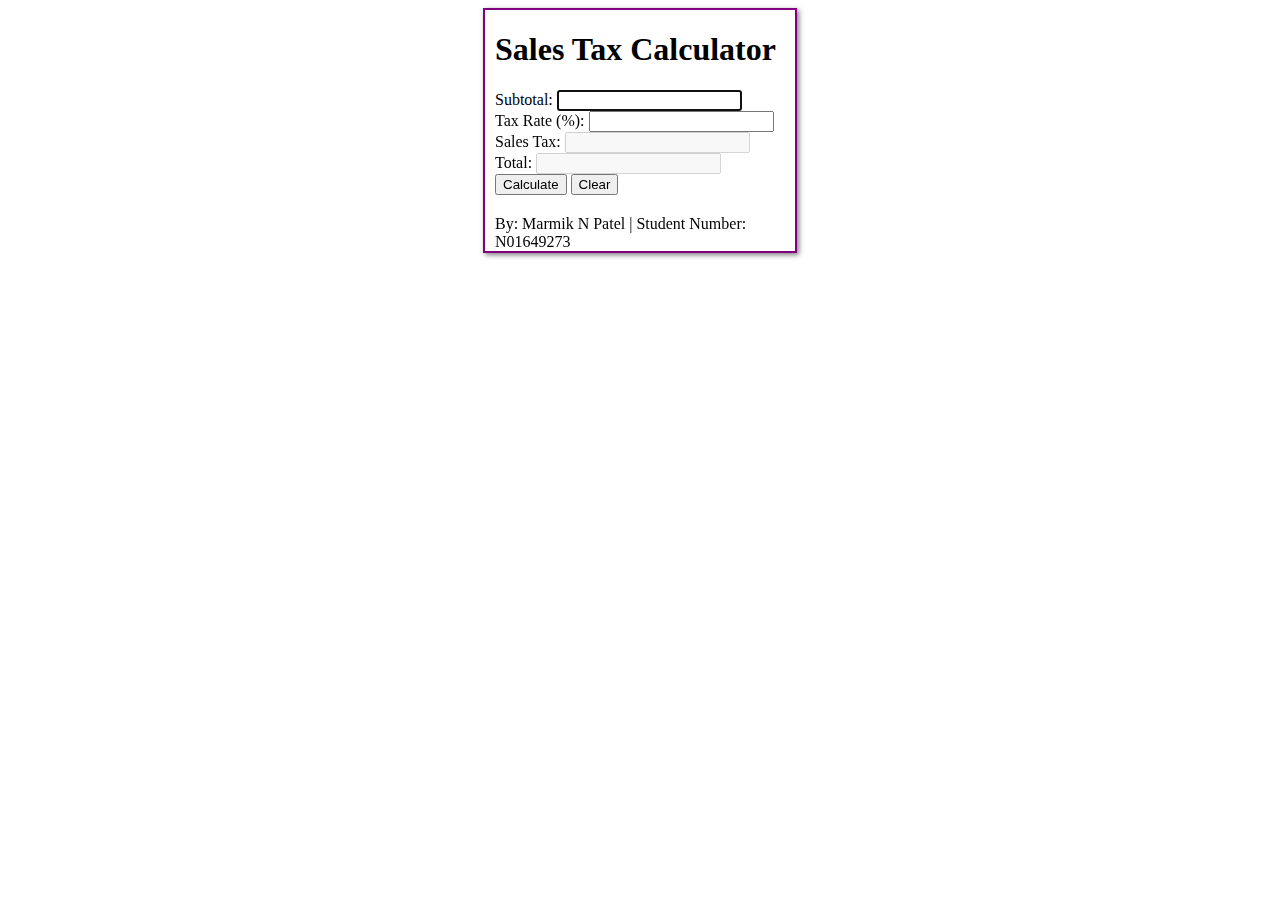
<file: Part1/index.html>
<!DOCTYPE html>
<html lang="en">
<head>
  <meta charset="UTF-8">
  <meta name="viewport" content="width=device-width, initial-scale=1.0">
  <title>Sales Tax Calculator</title>
  <link rel="stylesheet" href="./css/style.css">
</head>
<body>
  <div id="container">
    <h1>Sales Tax Calculator</h1>
    <div id="form">
      <label for="subtotal">Subtotal:</label>
      <input type="text" id="subtotal"><br>
      <label for="taxrate">Tax Rate (%):</label>
      <input type="text" id="taxrate"><br>
      <label for="salestax">Sales Tax:</label>
      <input type="text" id="salestax" disabled><br>
      <label for="total">Total:</label>
      <input type="text" id="total" disabled><br>
      <button id="calculate">Calculate</button>
      <button id="clear">Clear</button>
    </div>
    <p id="error" class="error"></p>
    <footer>By: Marmik N Patel | Student Number: N01649273</footer>
  </div>
  <script src="./js/script.js"></script>
</body>
</html>
</file>
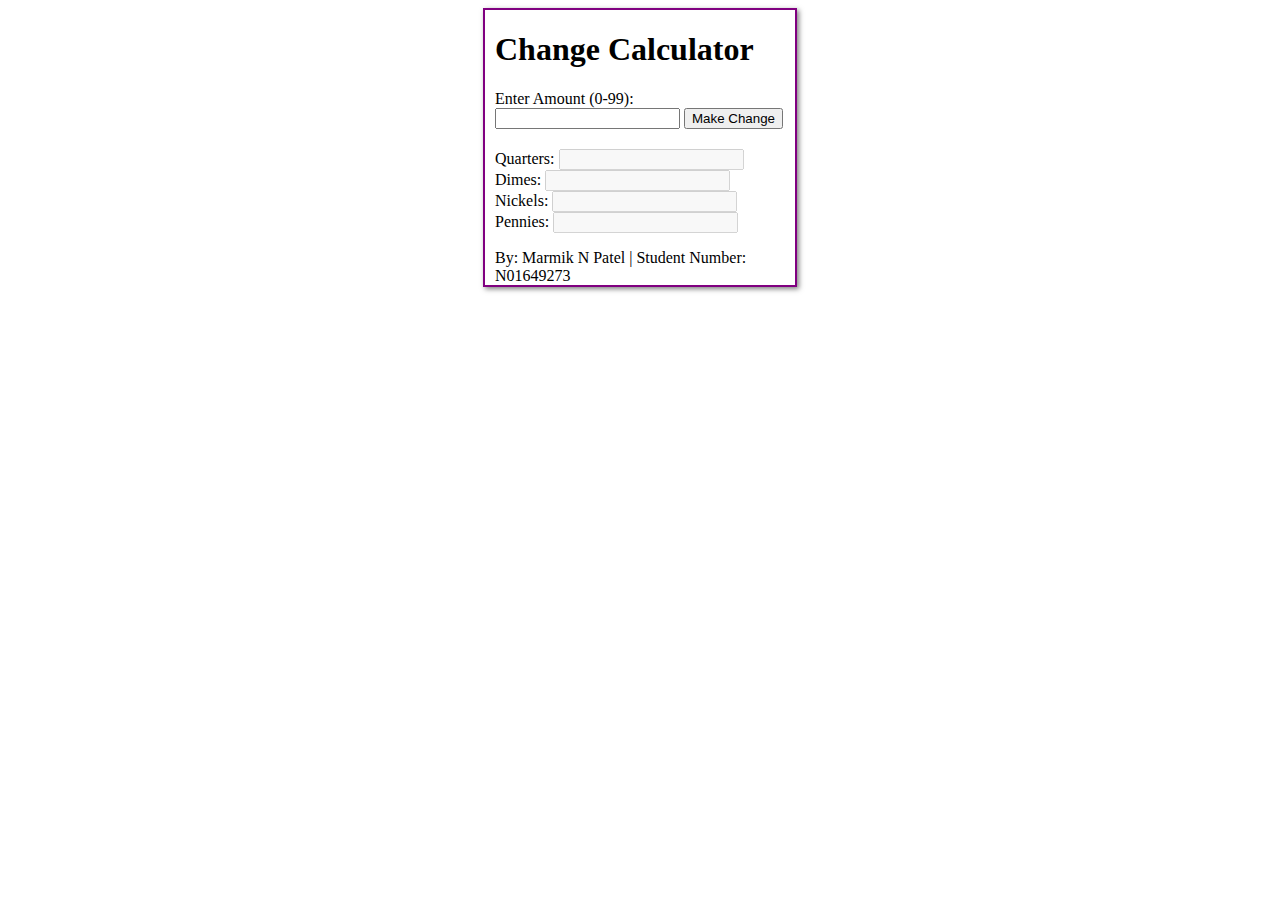
<file: Part2/inbox.html>
<!DOCTYPE html>
<html lang="en">

<head>
    <meta charset="UTF-8">
    <meta name="viewport" content="width=device-width, initial-scale=1.0">
    <title>Change Calculator</title>
    <link rel="stylesheet" href="./css/style.css">
</head>

<body>
    <div id="container">
        <h1>Change Calculator</h1>
        <div id="form">
            <label for="amount">Enter Amount (0-99):</label>
            <input type="text" id="amount">
            <button id="calculate">Make Change</button>
        </div>
        <div id="results">
            <label for="quarters">Quarters:</label>
            <input type="text" id="quarters" disabled><br>
            <label for="dimes">Dimes:</label>
            <input type="text" id="dimes" disabled><br>
            <label for="nickels">Nickels:</label>
            <input type="text" id="nickels" disabled><br>
            <label for="pennies">Pennies:</label>
            <input type="text" id="pennies" disabled><br>
        </div>
        <p id="error" class="error"></p>
        <footer>By: Marmik N Patel | Student Number: N01649273</footer>
    </div>
    <script src="./js/script.js"></script>
</body>

</html>
</file>
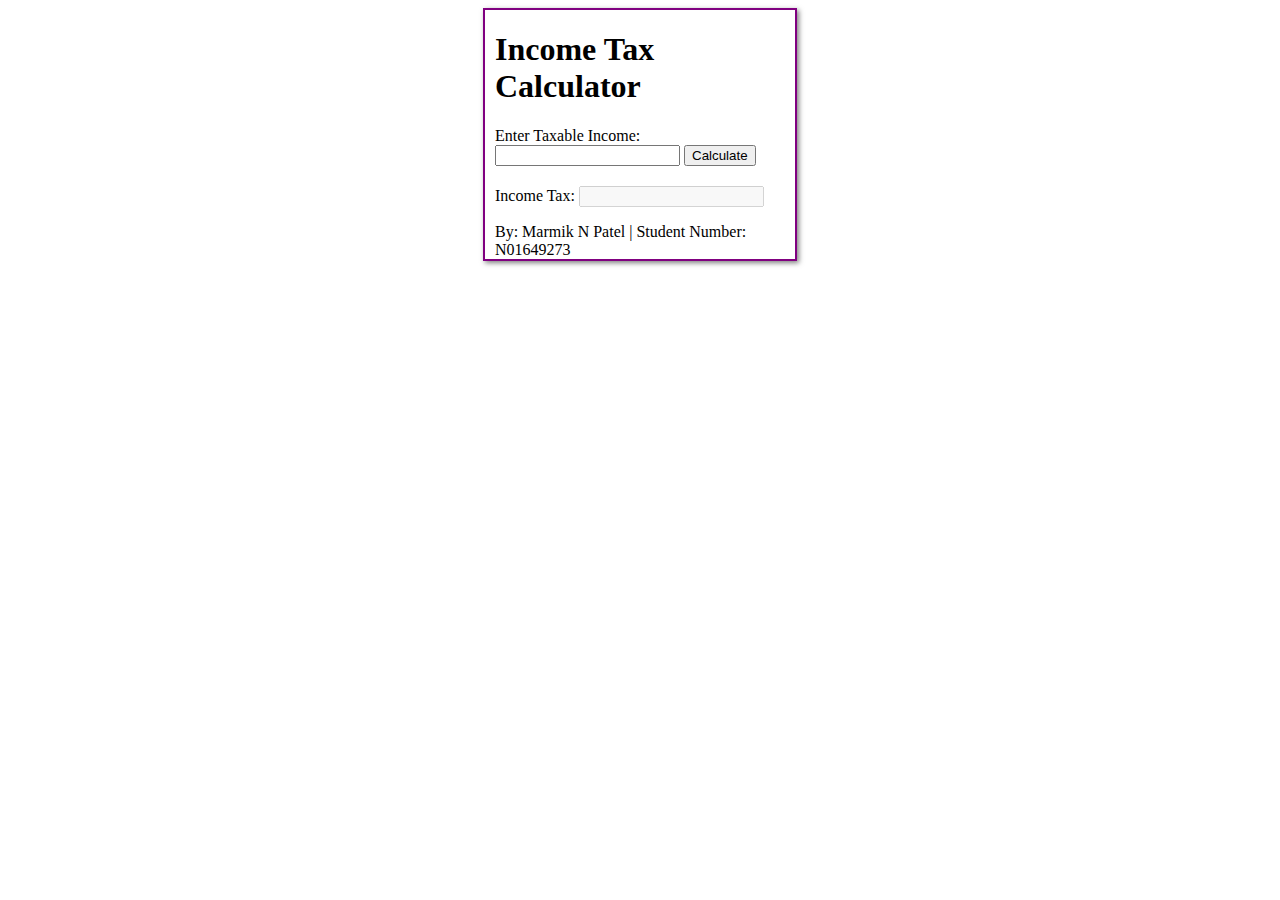
<file: Part3/inbox.html>
<!DOCTYPE html>
<html lang="en">
<head>
  <meta charset="UTF-8">
  <meta name="viewport" content="width=device-width, initial-scale=1.0">
  <title>Income Tax Calculator</title>
  <link rel="stylesheet" href="./css/style.css">
</head>
<body>
  <div id="container">
    <h1>Income Tax Calculator</h1>
    <div id="form">
      <label for="income">Enter Taxable Income:</label>
      <input type="text" id="income">
      <button id="calculate">Calculate</button>
    </div>
    <div id="results">
      <label for="tax">Income Tax:</label>
      <input type="text" id="tax" disabled>
    </div>
    <p id="error" class="error"></p>
    <footer>By: Marmik N Patel | Student Number: N01649273</footer>
  </div>
  <script src="./js/script.js"></script>
</body>
</html>
</file>
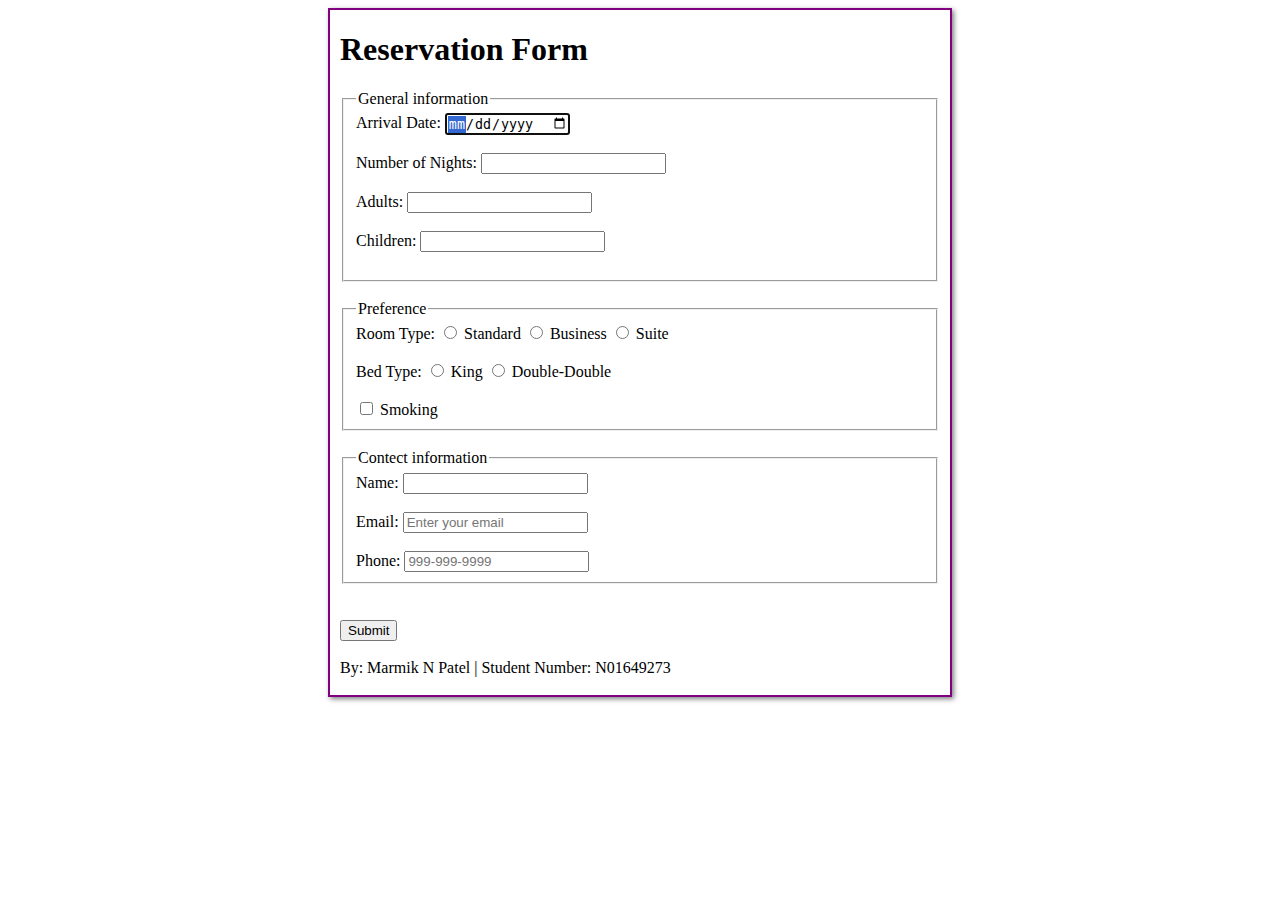
<file: Part4/inbox.html>
<!DOCTYPE html>
<html lang="en">

<head>
    <meta charset="UTF-8">
    <meta name="viewport" content="width=device-width, initial-scale=1.0">
    <title>Reservation Form</title>
    <link rel="stylesheet" href="./css/style.css">
</head>

<body>
    <div id="container">
        <h1>Reservation Form</h1>
        <form>
            <fieldset id="general-information">
                <legend>General information</legend>

                <label for="arrival-date">Arrival Date:</label>
                <input type="date" id="arrival-date"><br><br>

                <label for="nights">Number of Nights:</label>
                <input type="number" id="nights"><br><br>

                <label for="adults">Adults:</label>
                <input type="number" id="noOfAdults"><br><br>

                <label for="children">Children:</label>
                <input type="number" id="noOfChildren"><br><br>
            </fieldset>

            <br>

            <fieldset id="preference">
                <legend>Preference</legend>

                <label for="room-type">Room Type:</label>
                <input type="radio" id="standard" name="room-type" value="standard">
                <label for="standard">Standard</label>

                <input type="radio" id="business" name="room-type" value="business">
                <label for="business">Business</label>

                <input type="radio" id="suite" name="room-type" value="Suite">
                <label for="Suite">Suite</label>

                <br><br>

                <label for="bed-type">Bed Type:</label>
                <input type="radio" id="king" name="bed-type" value="king">
                <label for="king">King</label>

                <input type="radio" id="double" name="bed-type" value="double">
                <label for="double">Double-Double</label>

                <br><br>

                <input type="checkbox" id="smoke" name="smoke" value="smoke">
                <label for="smoking">Smoking</label>
            </fieldset>

            <br>

            <fieldset id="contect-information">
                <legend>Contect information</legend>

                <label for="name">Name:</label>
                <input type="text" id="name" name="name"><br><br>

                <label for="email">Email:</label>
                <input type="email" id="email" name="email" placeholder="Enter your email"
                    pattern="[a-zA-Z0-9._%+-]+@[a-zA-Z0-9.-]+\.[a-zA-Z]{2,}">

                <br><br>

                <label for="phone">Phone:</label>
                <input type="tel" id="phone" name="phone" placeholder="999-999-9999" pattern="[0-9]{3}-[0-9]{3}-[0-9]{4}"
                    required>
            </fieldset>

            <br><br>
            <button type="submit">Submit</button>
        </form>

        <br>
        <footer>By: Marmik N Patel | Student Number: N01649273</footer>
        <br>
    </div>
    <script src="./js/script.js"></script>
</body>

</html>
</file>
<file: Part1/css/style.css>
#container {
    width: 300px;
    margin: 0 auto;
    border: 2px solid purple;
    box-shadow: 2px 2px 5px rgba(0, 0, 0, 0.5);
    padding-left: 10px;
}

#form {
    margin-bottom: 20px;
}

.error {
    color: red;
}
</file>
<file: Part2/css/style.css>
#container {
    width: 300px;
    margin: 0 auto;
    border: 2px solid purple;
    box-shadow: 2px 2px 5px rgba(0, 0, 0, 0.5);
    padding-left: 10px;
}

#form {
    margin-bottom: 20px;
}

.error {
    color: red;
}
</file>
<file: Part3/css/style.css>
#container {
    width: 300px;
    margin: 0 auto;
    border: 2px solid purple;
    box-shadow: 2px 2px 5px rgba(0, 0, 0, 0.5);
    padding-left: 10px;
}

#form {
    margin-bottom: 20px;
}

.error {
    color: red;
}
</file>
<file: Part4/css/style.css>
#container {
    width: 600px;
    margin: 0 auto;
    border: 2px solid purple;
    box-shadow: 2px 2px 5px rgba(0, 0, 0, 0.5);
    padding-left: 10px;
    padding-right: 10px;
}

.error {
    color: red;
}
</file>
